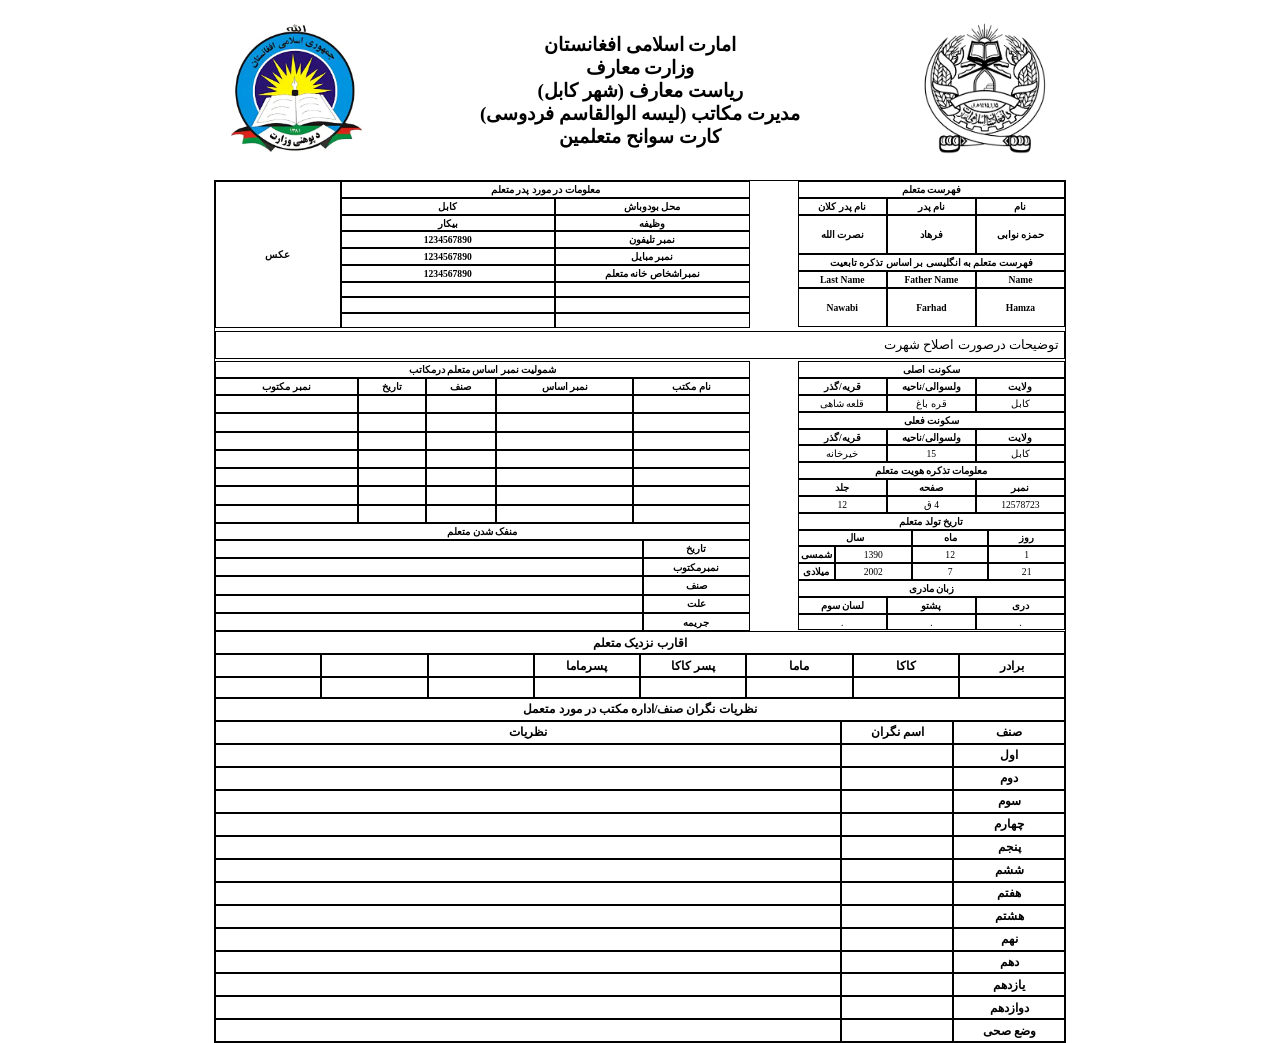
<file: index.html>
<!DOCTYPE html>
<html lang="en">
<head>
    <meta charset="UTF-8">
    <meta name="viewport" content="width=device-width, initial-scale=1.0">
    <link rel="stylesheet" href="./assets/css/frontpage.css">
    <title>خلص سوانح</title>
</head>
<body dir="rtl">
    <header class="container">
        <div class="header">
            <div class="left-image">
                <img src="assets/images/Islamic-Afghanistan.jpg" alt="Islamic-republic-of-afghanistan">
            </div>
            <div class="main-content">
                <h1>امارت اسلامی افغانستان</h1>
                <h1>وزارت معارف</h1>
                <h1>ریاست معارف  (شهر کابل)</h1>
                <h1>مدیرت مکاتب (لیسه الوالقاسم فردوسی)</h1>
                <h1>کارت سوانح متعلمین</h1>
            </div>
            <div class="right-image">
                <img src="assets/images/Ministry-of-Education.png" alt="Ministry-of-education">
            </div>
        </div>
    </header>
    <!-- Front Page -->
    <main class="container">

        <!-- start first table row -->
        <div class="first-table-row" >
            <div class="left">
                <div class="student-info-dari">
                    <table>
                        <thead>
                            <tr>
                                <th colspan="3">فهرست متعلم</th>
                            </tr>
                            <tr>
                                <th>نام</th>
                                <th>نام پدر</th>
                                <th>نام پدر کلان</th>
                            </tr>
                        </thead>
                        <tbody>
                            <tr>
                                <td>حمزه نوابی</td>
                                <td>فرهاد</td>
                                <td>نصرت الله</td>
                            </tr>
                        </tbody>
                    </table>
                </div>
                <div class="student-info-english">
                    <table>
                        <thead>
                            <tr>
                                <th colspan="3">فهرست متعلم به انگلیسی بر اساس تذکره تابعیت</th>
                            </tr>
                            <tr>
                                <th>Name</th>
                                <th>Father Name</th>
                                <th>Last Name</th>
                            </tr>
                        </thead>
                        <tbody>
                            <tr>
                                <td>Hamza</td>
                                <td>Farhad</td>
                                <td>Nawabi</td>
                            </tr>
                        </tbody>
                    </table>
                </div>
            </div>
            <div class="right">
                <div class="student-more-info">
                    <table>
                        <tr>
                            <th colspan="2"> معلومات در مورد پدر متعلم</th>
                            <th class="profile-img" rowspan="9">عکس</th>
                        </tr>
                        <tr class="row-data">
                            <th>محل بودوباش</th>
                            <td>کابل</td>
                        </tr>
                        <tr>
                            <th>وظیفه</th>
                            <td>بیکار</td>
                        </tr>
                        <tr>
                            <th>نمبر تلیفون</th>
                            <td>1234567890</td>
                        </tr>
                        <tr>
                            <th>نمبر مبایل</th>
                            <td>1234567890</td>
                        </tr>
                        <tr>
                            <th>نمبراشخاص خانه متعلم</th>
                            <td>1234567890</td>
                        </tr>
                        <tr>
                            <th></th>
                            <td></td>
                        </tr>
                        <tr>
                            <th></th>
                            <td></td>
                        </tr>
                        <tr>
                            <th></th>
                            <td></td>
                        </tr>
                    </table>
                </div>
            </div>
        </div>
        <!-- end first table row -->
        
        <!-- start second table row -->
        <div class="second-row">
            <p>توضیحات درصورت اصلاح شهرت</p>
        </div>
        <!-- end second table row -->

        <!-- start third table row -->
        <div class="third-table-row" >
            <div class="left">
                <table>
                    <!-- سکونت اصلی -->
                    <tr>
                        <th colspan="3">سکونت اصلی</th>
                    </tr>
                    <tr>
                        <th>ولایت</th>
                        <th>ولسوالی/ناحیه</th>
                        <th>قریه/گذر</th>
                    </tr>
                    <tr>
                        <td>کابل</td>
                        <td>قره باغ</td>
                        <td>قلعه شاهی</td>
                    </tr>
                    <!-- سکونت فعلی -->
                    <tr>
                        <th colspan="3">سکونت فعلی</th>
                    </tr>
                    <tr>
                        <th>ولایت</th>
                        <th>ولسوالی/ناحیه</th>
                        <th>قریه/گذر</th>
                    </tr>
                    <tr>
                        <td>کابل</td>
                        <td>15</td>
                        <td>خیرخانه</td>
                    </tr>
                    <!-- ذکره متعلم -->
                    <tr>
                        <th colspan="3">معلومات تذکره هویت متعلم</th>
                    </tr>
                    <tr>
                        <th>نمبر</th>
                        <th>صفحه</th>
                        <th>جلد</th>
                    </tr>
                    <tr>
                        <td>12578723</td>
                        <td>4 ق</td>
                        <td>12</td>
                    </tr>
                    
                </table>
                <table>
                    <!-- تولد -->
                    <tr>
                        <th colspan="4">تاریخ تولد متعلم</th>
                    </tr>
                    <tr>
                        <th>روز</th>
                        <th>ماه</th>
                        <th colspan="2">سال</th>
                    </tr>
                    <tr>
                        <td>1</td>
                        <td>12</td>
                        <td>1390</td>
                        <td class="fw-bold">شمسی</td>
                    </tr>
                    <tr>
                        <td>21</td>
                        <td>7</td>
                        <td>2002</td>
                        <td class="fw-bold">میلادی</td>
                    </tr>
                </table>
                <table>
                    <!-- زبان -->
                    <tr>
                        <th colspan="3">زبان مادری</th>
                    </tr>
                    <tr>
                        <th>دری</th>
                        <th>پشتو</th>
                        <th>لسان سوم</th>
                    </tr>
                    <tr>
                        <td>.</td>
                        <td>.</td>
                        <td>.</td>
                    </tr>
                </table>
            </div>
            <div class="right">
                <table>
                    <tr>
                        <th colspan="5">شمولیت نمبر اساس متعلم درمکاتب</th>
                    </tr>
                    <tr>
                        <th>نام مکتب</th>
                        <th>نمبر اساس</th>
                        <th>صنف</th>
                        <th>تاریخ</th>
                        <th>نمبر مکتوب</th>
                    </tr>
                    <tr>
                        <td></td>
                        <td></td>
                        <td></td>
                        <td></td>
                        <td></td>
                    </tr>
                    <tr>
                        <td></td>
                        <td></td>
                        <td></td>
                        <td></td>
                        <td></td>
                    </tr>
                    <tr>
                        <td></td>
                        <td></td>
                        <td></td>
                        <td></td>
                        <td></td>
                    </tr>
                    <tr>
                        <td></td>
                        <td></td>
                        <td></td>
                        <td></td>
                        <td></td>
                    </tr>
                    <tr>
                        <td></td>
                        <td></td>
                        <td></td>
                        <td></td>
                        <td></td>
                    </tr>
                    <tr>
                        <td></td>
                        <td></td>
                        <td></td>
                        <td></td>
                        <td></td>
                    </tr>
                    <tr>
                        <td></td>
                        <td></td>
                        <td></td>
                        <td></td>
                        <td></td>
                    </tr>
                </table>
                <table class="fire-student">
                    <tr>
                        <th colspan="2">منفک شدن متعلم</th>
                    </tr>
                    <tr>
                        <th>تاریخ</th>
                        <td></td>
                    </tr>
                    <tr>
                        <th>نمبرمکتوب</th>
                        <td></td>
                    </tr>
                    <tr>
                        <th>صنف</th>
                        <td></td>
                    </tr>
                    <tr>
                        <th>علت</th>
                        <td></td>
                    </tr>
                    <tr>
                        <th>جریمه</th>
                        <td></td>
                    </tr>
                </table>
            </div>
        </div>
        <!-- end third table row -->

        <!-- start fourth table row -->
        <div class="fourth-table-row" >
            <table>
                <tr>
                    <th colspan="8">اقارب نزدیک متعلم</th>
                </tr>
                <tr>
                    <th>برادر</th>
                    <th>کاکا</th>
                    <th>ماما</th>
                    <th>پسر کاکا</th>
                    <th>پسرماما</th>
                    <th></th>
                    <th></th>
                    <th></th>
                </tr>
                <tr>
                    <td></td>
                    <td></td>
                    <td></td>
                    <td></td>
                    <td></td>
                    <td></td>
                    <td></td>
                    <td></td>
                </tr>
            </table>
            <table class="classes">
                <tr>
                    <th colspan="3">نظریات نگران صنف/اداره مکتب در مورد متعمل</th>
                </tr>
                <tr>
                    <th>صنف</th>
                    <th>اسم نگران</th>
                    <th class="w-70">نظریات</th>
                </tr>
                <tr>
                    <td>اول</td>
                    <td></td>
                    <td></td>
                </tr>
                <tr>
                    <td>دوم</td>
                    <td></td>
                    <td></td>
                </tr>
                <tr>
                    <td>سوم</td>
                    <td></td>
                    <td></td>
                </tr>
                <tr>
                    <td>چهارم</td>
                    <td></td>
                    <td></td>
                </tr>
                <tr>
                    <td>پنجم</td>
                    <td></td>
                    <td></td>
                </tr>
                <tr>
                    <td>ششم</td>
                    <td></td>
                    <td></td>
                </tr>
                <tr>
                    <td>هفتم</td>
                    <td></td>
                    <td></td>
                </tr>
                <tr>
                    <td>هشتم</td>
                    <td></td>
                    <td></td>
                </tr>
                <tr>
                    <td>نهم</td>
                    <td></td>
                    <td></td>
                </tr>
                <tr>
                    <td>دهم</td>
                    <td></td>
                    <td></td>
                </tr>
                <tr>
                    <td>یازدهم</td>
                    <td></td>
                    <td></td>
                </tr>
                <tr>
                    <td>دوازدهم</td>
                    <td></td>
                    <td></td>
                </tr>
                <tr>
                    <td>وضع صحی</td>
                    <td></td>
                    <td></td>
                </tr>
            </table>
        </div>
        <!-- end fourth table row -->
    </main>
  
</body>
</html>
</file>
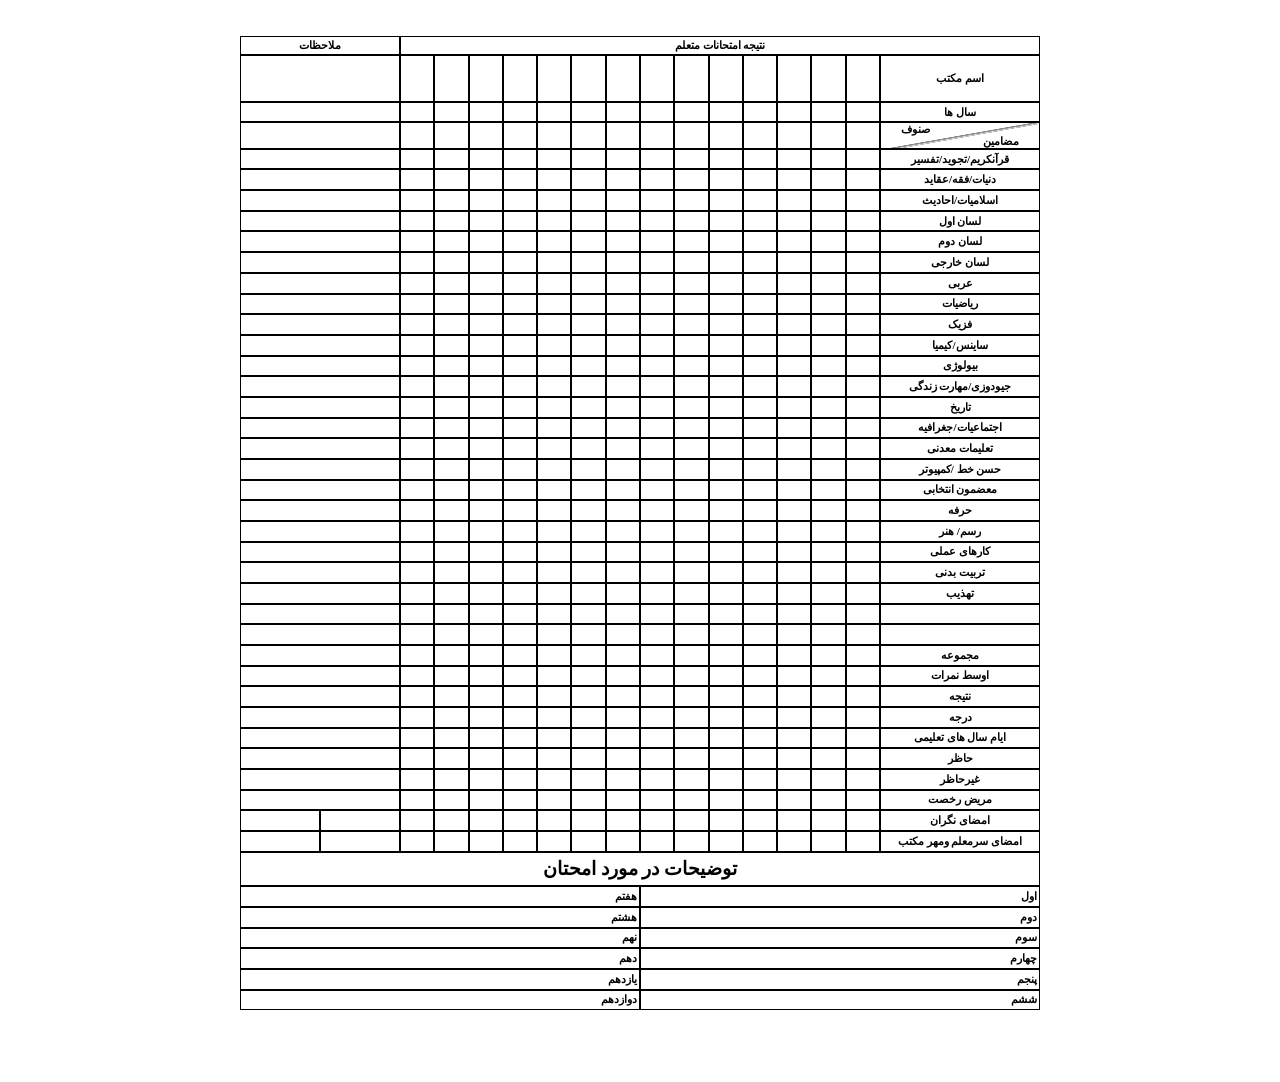
<file: backpage.html>
<!DOCTYPE html>
<html lang="en">
<head>
    <meta charset="UTF-8">
    <meta name="viewport" content="width=device-width, initial-scale=1.0">
    <link rel="stylesheet" href="./assets/css/backpage.css">
    <title>خلص سوانح</title>
</head>
<body dir="rtl">
    <br><br>
    <main>
        <div class="container first-section">
            <table class="table-subject">
                <tr>
                    <th colspan="15">نتیجه امتحانات متعلم</th>
                    <th colspan="2">ملاحظات</th>
                </tr>
                <tr>
                    <th class="school-name">اسم مکتب</th>
                    <td></td>
                    <td></td>
                    <td></td>
                    <td></td>
                    <td></td>
                    <td></td>
                    <td></td>
                    <td></td>
                    <td></td>
                    <td></td>
                    <td></td>
                    <td></td>
                    <td></td>
                    <td></td>
                    <td colspan="2"></td>
                </tr>
                <tr>
                    <th>سال ها</th>
                    <td></td>
                    <td></td>
                    <td></td>
                    <td></td>
                    <td></td>
                    <td></td>
                    <td></td>
                    <td></td>
                    <td></td>
                    <td></td>
                    <td></td>
                    <td></td>
                    <td></td>
                    <td></td>
                    <td colspan="2"></td>
                </tr>
                <tr>
                    <th class="two-curve">
                        <span class="left">مضامین</span>
                        <hr class="border">
                        <span class="right">صنوف</span>
                    </th>
                    <td></td>
                    <td></td>
                    <td></td>
                    <td></td>
                    <td></td>
                    <td></td>
                    <td></td>
                    <td></td>
                    <td></td>
                    <td></td>
                    <td></td>
                    <td></td>
                    <td></td>
                    <td></td>
                    <td colspan="2"></td>
                </tr>
                <script>
                    let html = ``;
                    const subjects = ['قرآنکریم/تجوید/تفسیر','دنیات/فقه/عقاید','اسلامیات/احادیث','لسان اول','لسان دوم','لسان خارجی','عربی','ریاضیات','فزیک','ساینس/کیمیا','بیولوژی','جیودوزی/مهارت زندگی','تاریخ','اجتماعیات/جغرافیه','تعلیمات معدنی','حسن خط /کمپیوتر','معضمون انتخابی','حرفه','رسم/ هنر','کارهای عملی','تربیت بدنی','تهذیب',' ',' ','مجموعه','اوسط نمرات','نتیجه','درجه','ایام سال های تعلیمی','حاظر','غیرحاظر','مریض رخصت']
                    subjects.forEach(element => {
                        html += `
                            <tr>
                                <th>${element}</th>
                                <td></td>
                                <td></td>
                                <td></td>
                                <td></td>
                                <td></td>
                                <td></td>
                                <td></td>
                                <td></td>
                                <td></td>
                                <td></td>
                                <td></td>
                                <td></td>
                                <td></td>
                                <td></td>
                                <td colspan="2"></td>
                            </tr>
                        `
                    });
                    document.write(html);
                </script>
                <tr>
                    <th>امضای نگران</th>
                    <td></td>
                    <td></td>
                    <td></td>
                    <td></td>
                    <td></td>
                    <td></td>
                    <td></td>
                    <td></td>
                    <td></td>
                    <td></td>
                    <td></td>
                    <td></td>
                    <td></td>
                    <td></td>
                    <td></td>
                    <td></td>
                </tr>
                <tr>
                    <th>امضای سرمعلم ومهر مکتب</th>
                    <td></td>
                    <td></td>
                    <td></td>
                    <td></td>
                    <td></td>
                    <td></td>
                    <td></td>
                    <td></td>
                    <td></td>
                    <td></td>
                    <td></td>
                    <td></td>
                    <td></td>
                    <td></td>
                    <td></td>
                    <td></td>
                </tr>
            </table>
            <table class="subject-exam-info">
                <tr>
                    <th colspan="2">توضیحات در مورد امحتان</th>
                </tr>
                <tr>
                    <th>اول</th>
                    <th>هفتم</th>
                </tr>
                <tr>
                    <th>دوم</th>
                    <th>هشتم</th>
                </tr>
                <tr>
                    <th>سوم</th>
                    <th>نهم</th>
                </tr>
                <tr>
                    <th>چهارم</th>
                    <th>دهم</th>
                </tr>
                <tr>
                    <th>پنجم</th>
                    <th>یازدهم</th>
                </tr>
                <tr>
                    <th>ششم</th>
                    <th>دوازدهم</th>
                </tr>
            </table>
           
        </div>
    </main>
    <br><br><br><br>
  
</body>
</html>
</file>
<file: assets/css/frontpage.css>
*{
    margin: 0;
    padding: 0;
    /* box-sizing: border-box; */
}

.container{
    max-width: 850px;
    margin:0 auto;
}
.container-fluid{
    max-width:1450px;
    margin:0 auto;
}

.header{
    display: flex;
    justify-content: space-between;
    gap: 1em;
    height: 180px;
    align-items: center;
    padding: 0 1em;
}
main{
    border: 1px solid;
}

.header .left-image, 
.header .right-image{
    width: 25%;
    > img{
        width: 100%;
    }
}
.header .main-content{
    display: flex;
    width: 100%;
    flex-direction: column;
    align-items: center;
    > h1{
        font-size: 1.2em;
    }
}

/* Table Designs */
table{
    width: 100%;
    border-spacing: 0;
}
table td, 
table th{
    border: 1px solid;
    font-size: .6em;
    padding: .2em;
    text-align: center;
}
.fw-bold{
    font-weight: bold;
}

/* /////////////////////////////////// */
/* First row tables  */
.first-table-row,
.third-table-row{
    display: grid;
    grid-template-columns: 1fr 2fr;
    gap: 3em;
}


.first-table-row table td{
    font-weight: bold;
    height: 3.5em;
}
.left table th, 
.left table td{
    width: calc(100%/3);
} 
.first-table-row .student-more-info table tr td
{
    height: 1em;
}
.first-table-row .student-more-info table tr:nth-child(1){
    width: 50%;
}
.row-data{
    width: 100%;
    > td{
        width: 40%
    }
}
.profile-img{
    width: 120px;
}

/* /////////////////////////////////// */
/* second row tables  */
.second-row{
    border: 1px solid;
    padding:.4em;
    font-size: .8em;
    margin: .2em 0;
}

/* /////////////////////////////////// */
/* third row tables  */
.third-table-row .right td{
    height: 1.3em;
}
.third-table-row .fire-student td{
    width: 80%;
}
/* /////////////////////////////////// */
/* fourth row tables  */
.fourth-table-row table tr{
    font-size: 1.3em;
    > th{
        width: calc(100%/8);
    }
    > td{
        height: 1.1em;
    }
    > .w-70{
        width: 70%;
    }
}
.fourth-table-row .classes tr td:nth-child(1){
    font-weight: bold;
}
</file>
<file: assets/css/backpage.css>
*{
    margin: 0;
    padding: 0;
    /* box-sizing: border-box; */
}

.container{
    max-width: 800px;
    margin:0 auto;
}

/* Table Designs */
table{
    width: 100%;
    border-spacing: 0; 
}
table td, 
table th{
    border: 1px solid;
    font-size: 11px;
    padding: .2em;
    text-align: center;
}

table td{
    height: 1.3em;
}
table tr th{
    width: 20%;
}
.fw-bold{
    font-weight: bold;
}
.school-name{
    height: 40px;
}
.subject-exam-info th{
    text-align: start;
    height: 1.3em;
}
.subject-exam-info tr:nth-child(1) th{
    text-align: center;
    font-size: 1.2em;
}

.two-curve{
    position: relative;
    overflow: hidden;
    height: 20px;
    > .left{
        position: absolute;
        bottom: 0;
        right: 20px;
    }
    > .border{
       position:absolute;
       border: 1px slid black;
       right:0;
       background: black;
       width:100%; 
       transform: rotate(-10deg);
    }
    > .right{
        position: absolute;
        top:0;
        left: 20px;
    }
}
</file>
